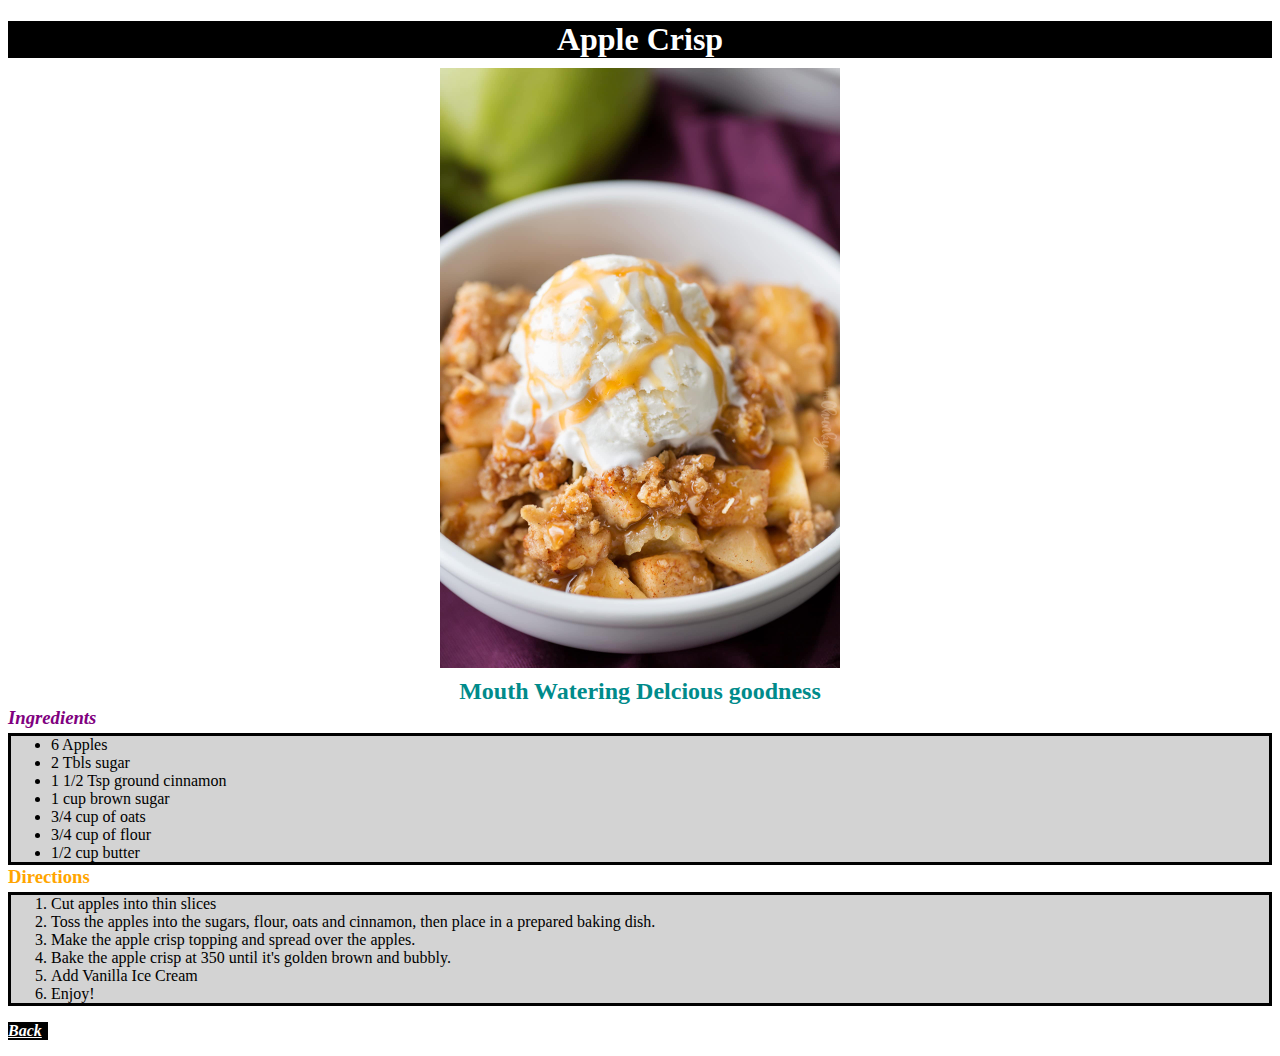
<file: html/applecrisp.html>
<!DOCTYPE html>
<html lang="en">
<head>
  <link rel="stylesheet" href="../styles.css">
    <meta charset="UTF-8">
    <meta name="viewport" content="width=device-width, initial-scale=1.0">
    <title>Apple Crisp</title>
</head>
<body>
    <h1 class="h1">Apple Crisp</h1>
<p class="img2"><img src="../images/applecrisp.jpg" width="400" alt="Apples coverd in cinnamon and oats topped with delcious vanilla ice cream"/></p>
<p class="h2"><h2><strong>Mouth Watering Delcious goodness</strong></h2></p>
<p><h3 class="ingredients">Ingredients</h3></p>
  <p>
  <ul class="list">
  <li>6 Apples</li>
  <li>2 Tbls sugar</li>
  <li>1 1/2 Tsp ground cinnamon</li>
  <li>1 cup brown sugar</li>
  <li>3/4 cup of oats</li>
  <li>3/4 cup of flour</li>
  <li>1/2 cup butter</li>
</ul></p>

<p><h3 class="directions">Directions</h3></p>

<ol class="list">
  <li>Cut apples into thin slices</li>
  <li>Toss the apples into the sugars, flour, oats and cinnamon, then place in a prepared baking dish.</li>
  <li>Make the apple crisp topping and spread over the apples.</li>
  <li>Bake the apple crisp at 350 until it's golden brown and bubbly.</li>
  <li>Add Vanilla Ice Cream</li>
  <li>Enjoy!</li>
</ol>

<p class="back"><a href="../index.html"><em><strong>Back</strong></em></a></p>

</body>
</html>
</file>
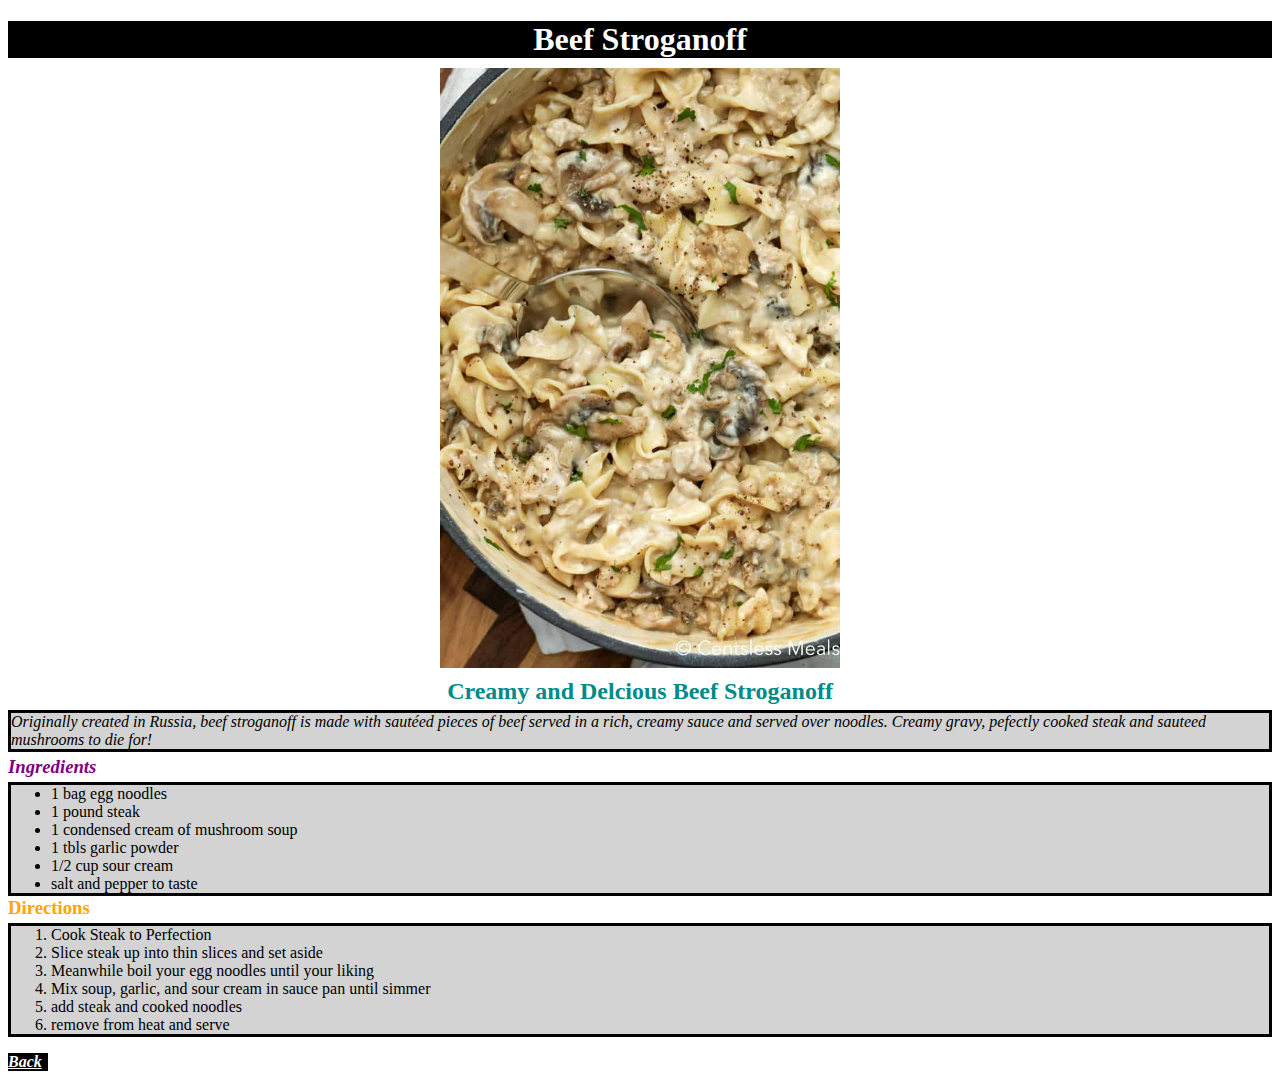
<file: html/beefstroganoff.html>
<!DOCTYPE html>
<html lang="en">
<head>
  <link rel="stylesheet" href="../styles.css">
    <meta charset="UTF-8">
    <meta name="viewport" content="width=device-width, initial-scale=1.0">
    <title>Beef Stroganoff</title>
</head>
<body>
    <h1>Beef Stroganoff</h1>
<p class="img2"><img src="../images/BeefStroganoff.jpg" width="400" alt="creamy beef stroganoff that makes your mouth water"/></p>
<p><h2>Creamy and Delcious Beef Stroganoff</h2></p>
<p class="description">Originally created in Russia, beef stroganoff is made with sautéed pieces of beef served in a rich, creamy sauce and served over noodles.
    Creamy gravy, pefectly cooked steak and sauteed mushrooms to die for!</p>
<p><h3 class="ingredients2">Ingredients</h3></p>

<ul class="list">
  <li>1 bag egg noodles</li>
  <li>1 pound steak</li>
  <li>1 condensed cream of mushroom soup</li>
  <li>1 tbls garlic powder</li>
  <li>1/2 cup sour cream</li>
  <li>salt and pepper to taste</li>
</ul>

<p><h3 class="directions">Directions</h3></p>

<ol class="list">
  <li>Cook Steak to Perfection</li>
  <li>Slice steak up into thin slices and set aside</li>
  <li>Meanwhile boil your egg noodles until your liking</li>
  <li>Mix soup, garlic, and sour cream in sauce pan until simmer</li>
  <li>add steak and cooked noodles</li>
  <li>remove from heat and serve</li>
</ol>

 <p class="back"><a href="../index.html"><em><strong>Back</strong></em></a></p>
</body>
</html>
</file>
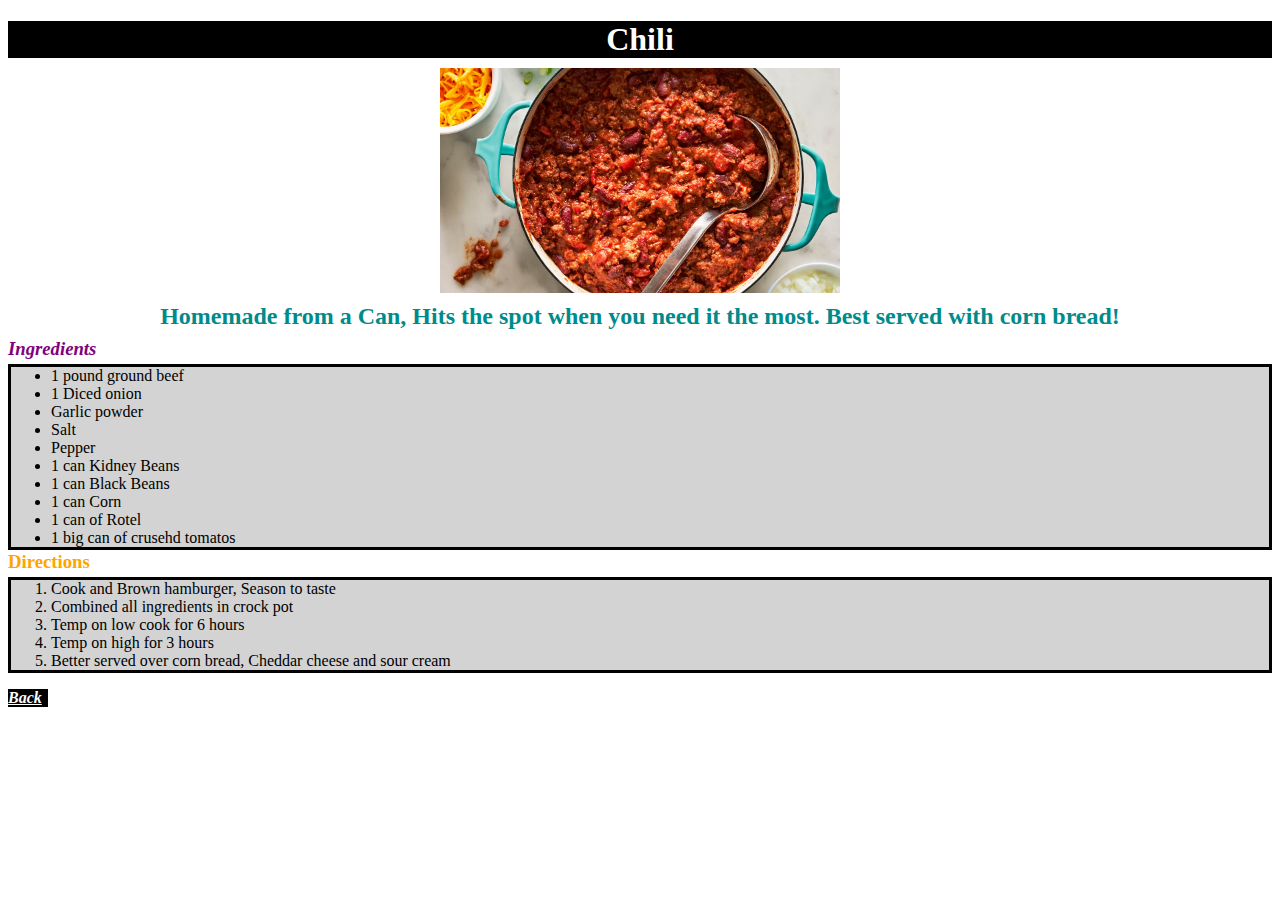
<file: html/chili.html>
<!DOCTYPE html>
<html lang="en">
<head>
  <link rel="stylesheet" href="../styles.css">
    <meta charset="UTF-8">
    <meta name="viewport" content="width=device-width, initial-scale=1.0">
    <title>Chili</title>
</head>
<body>
    <h1>Chili</h1>
<p class="img2"><img src="../images/chili.jpg" width="400" alt="A delcious canned midwest chili poured and cooked in a pot"/></p>
<p><h2>Homemade from a Can, Hits the spot when you need it the most. Best served with corn bread!</h2></p>
<p></p>
<p><h3 class="ingredients2">Ingredients</h3></p>

<ul class="list">
  <li>1 pound ground beef</li>
  <li>1 Diced onion</li>
  <li>Garlic powder</li>
  <li>Salt</li>
  <li>Pepper</li>
  <li>1 can Kidney Beans</li>
  <li>1 can Black Beans</li>
  <li>1 can Corn</li>
  <li>1 can of Rotel</li>
  <li>1 big can of crusehd tomatos</li>
</ul>

<p><h3 class="directions">Directions</h3></p>

<ol class="list">
  <li>Cook and Brown hamburger, Season to taste</li>
  <li>Combined all ingredients in crock pot</li>
  <li>Temp on low cook for 6 hours</li>
  <li>Temp on high for 3 hours</li>
  <li>Better served over corn bread, Cheddar cheese and sour cream</li>
</ol>

<p class="back"><a href="../index.html"><em><strong>Back</strong></em></a></p>

</body>
</html>
</file>
<file: styles.css>
h1 {
    font-weight: bold;
    text-align: center;
    color: white;
    background-color: black;
    margin-bottom: auto;
    width: auto;
}

.p1 {
margin-top: 10px;
font-style: italic;
color: darkcyan;
}

.p2 {
    margin-top: -3px;
    margin-bottom: 0px;
}

.p3 {
    margin-top: auto
}

.img2 {
    margin-top: 10px;
    margin-bottom: 0px;
    text-align: center;
}

h2 {
    text-align: center;
    margin-top: -10px;
    color: darkcyan;
}

.ingredients {
    margin-top: -18px;
    font-style: italic;
    color: purple;
}

.ingredients2 {
    
    margin-top: -12px;
    font-style: italic;
    color: purple;
}

.list {
    background-color: lightgray;
    margin-top: -15px;
    border: 3px solid;
    width: 250px center;
}

.directions {
    margin-top: -15px;
    color: orange;
}

.back {
    background-color: black;
    width: 40px;
}

a {
    color: white;
}

.description {
    margin-top: -15px;
    font-style: italic;
    border: 3px solid black;
    background-color: lightgrey;
}

.body1 {
    text-align: center;
}
</file>
